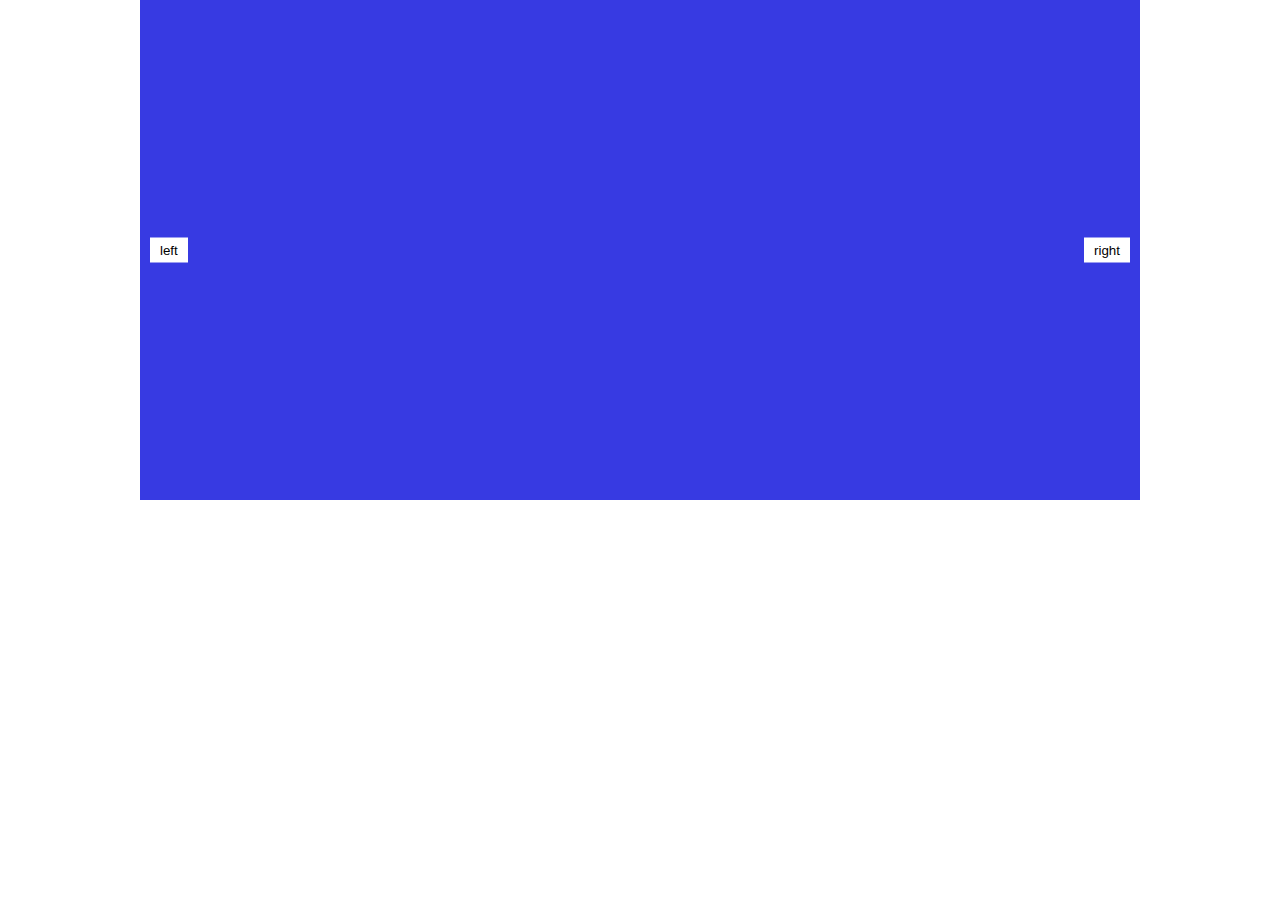
<file: index.html>
<!DOCTYPE html>
<html lang="en">
<head>
    <meta charset="UTF-8">
    <meta http-equiv="X-UA-Compatible" content="IE=edge">
    <meta name="viewport" content="width=device-width, initial-scale=1.0">
    <title>Carousel</title>

    <link rel="stylesheet" href="assets/css/style.css">
</head>
<body>
    <section class="carousel">
        <button id="left">left</button>
        <button id="right">right</button>
        <div class="container">
            <div class="module active" style="background: rgb(55, 58, 226)"></div>
            <div class="module" style="background: rgb(129, 55, 226)"></div>
            <div class="module" style="background: rgb(197, 55, 226)"></div>
        </div>
        
    </section>

    <script src="assets/js/app.js"></script>
</body>
</html>
</file>
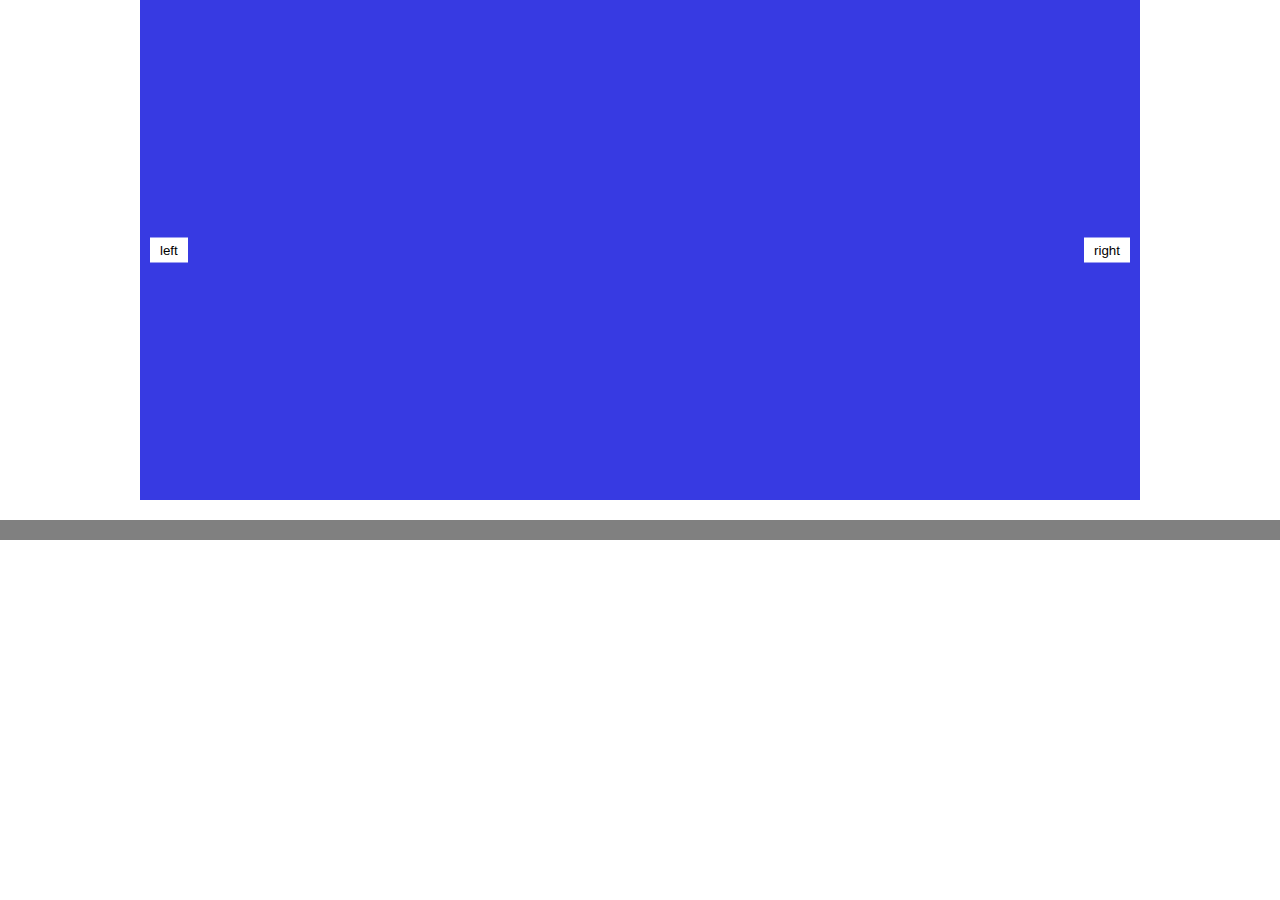
<file: V1/index.html>
<!DOCTYPE html>
<html lang="en">
<head>
    <meta charset="UTF-8">
    <meta http-equiv="X-UA-Compatible" content="IE=edge">
    <meta name="viewport" content="width=device-width, initial-scale=1.0">
    <title>Carousel</title>

    <link rel="stylesheet" href="assets/css/style.css">
</head>
<body>
    <section class="carousel">
        <div class="container">
            <div class="module active" style="background: rgb(55, 58, 226)"></div>
            <div class="module" style="background: rgb(129, 55, 226)"></div>
            <div class="module" style="background: rgb(197, 55, 226)"></div>
        </div>
        <button id="left">left</button>
        <button id="right">right</button>
        
    </section>
    <div class='colorBlock'></div>
    
    <script src="assets/js/app.js"></script>
</body>
</html>
</file>
<file: assets/css/style.css>
* {
    box-sizing: border-box;
    margin: 0;
    padding: 0;
}

.carousel {
    max-width: 1000px;
    height: 500px;
    position: relative;
    margin: auto;
}

.container {
    position: relative;
}

.module {
    position: absolute;
    height: 500px;
    width: 100%;
    opacity: 0;
    background-repeat: no-repeat;
    transition: all .5s linear;
}

.active {
    opacity: 1;
}

#left, #right {
    position: absolute;
    transform: translateY(50%);
    bottom: 50%;
    background: rgb(255, 255, 255);
    padding: 5px 10px;
    margin: 0 10px;
    cursor: pointer;
    border: 0;
    z-index: 1;
}

#left {
    left: 0;
}

#right {
    right: 0;
}
</file>
<file: V1/assets/css/style.css>
* {
    box-sizing: border-box;
    margin: 0;
    padding: 0;
}

.carousel {
    position: relative;
    max-width: 1000px;
    height: 500px;
    margin: auto;
    overflow: hidden;
}

.container {
    left: 0;
    top: 0;
    min-width: 1000px;
    display: flex;
    position: absolute;
    transition: left 1s cubic-bezier(0.22, 0.61, 0.36, 1);
}

.module {
    width: 1000px;
    
    height: 500px;
}

#left, #right {
    position: absolute;
    transform: translateY(50%);
    bottom: 50%;
    background: rgb(255, 255, 255);
    padding: 5px 10px;
    margin: 0 10px;
    cursor: pointer;
    border: 0;
    z-index: 1;
}

#left {
    left: 0;
}

#right {
    right: 0;
}

.colorBlock {
    height: 20px;
    margin-top: 20px;
    display: flex;
    background: gray;
}
</file>
